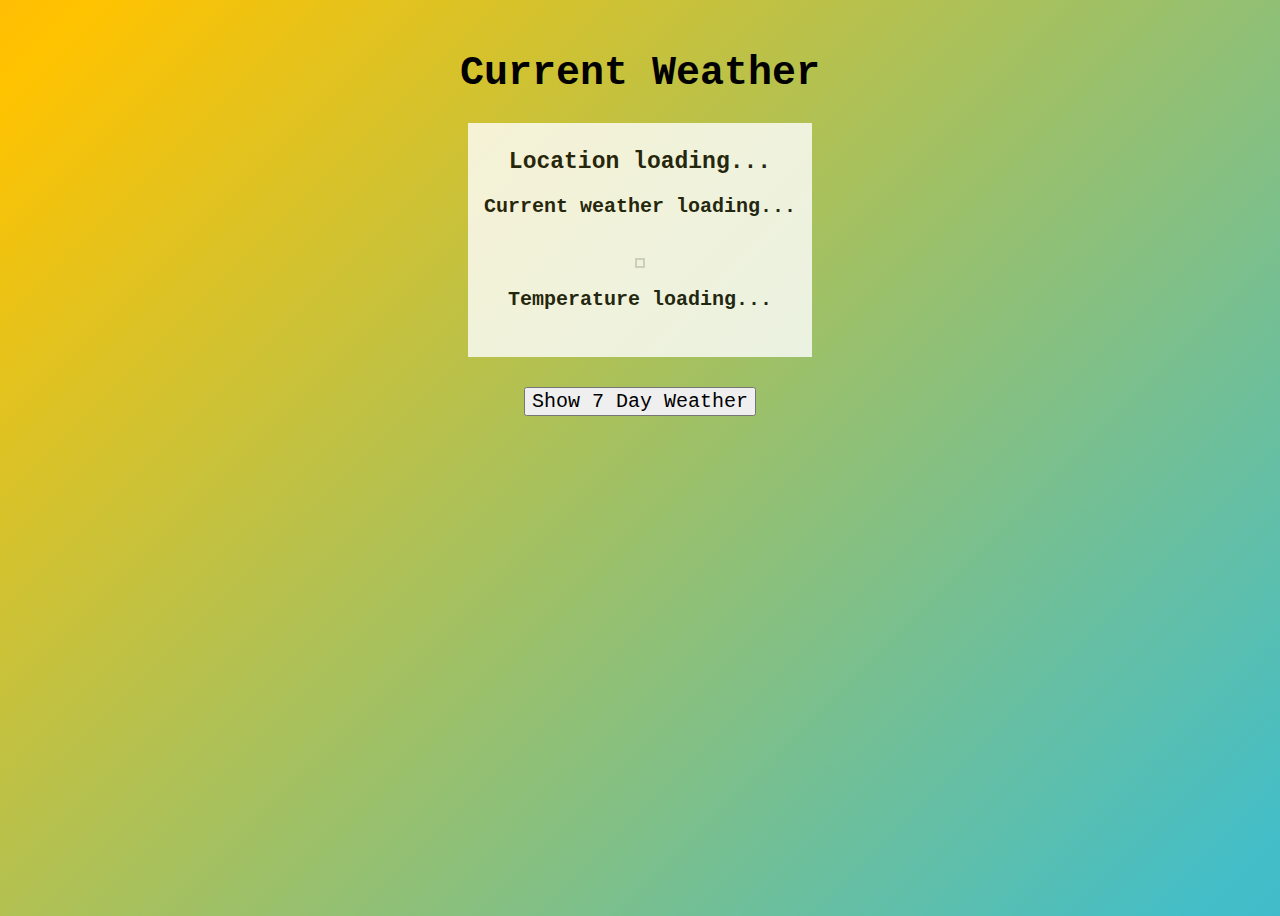
<file: index.html>
<!DOCTYPE html>
<html lang="en">
<head>
    <meta charset="UTF-8">
    <meta http-equiv="X-UA-Compatible" content="IE=edge">
    <meta name="viewport" content="width=device-width, initial-scale=1.0">
    <title>Weather Tracker</title>
    <link rel="stylesheet" href="index.css">
</head>
<body> 
    <div class='storage'>
            <header class='header'>
                <h1>Current Weather</h1>
            </header>
            <div class='container'>
                <h2 id='location'>Location loading...</h2>
                <h2 id='currentweather'>Current weather loading...</h2>
                <img id='pic'>
                <h2 id='status'></h2>
                <h2 id='high'>Temperature loading...</h2>
                <h2 id='low'></h2>
            </div> 
             <a href='7day.html'><button id='show7'>Show 7 Day Weather</button></a> 
    </div>
    <script src='main.js'></script>
</body>
</html>
</file>
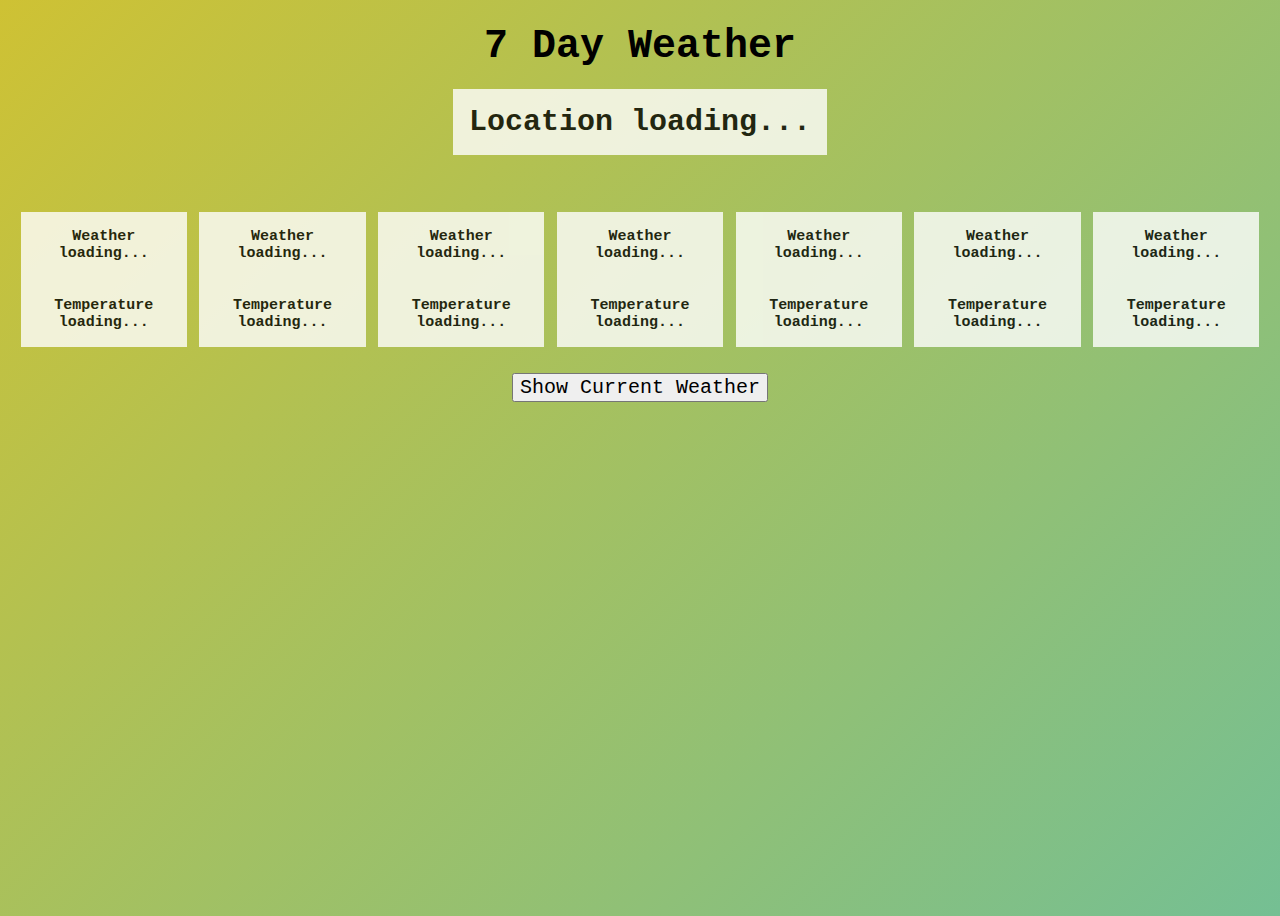
<file: 7day.html>
<!DOCTYPE html>
<html lang="en">
<head>
    <meta charset="UTF-8">
    <meta http-equiv="X-UA-Compatible" content="IE=edge">
    <meta name="viewport" content="width=device-width, initial-scale=1.0">
    <title>Weather Tracker</title>
    <link rel="stylesheet" href="7day.css">
</head>
<body>
    <div class= 'storage'>
        <header class='header'>
            <h1 id= 'headd'>7 Day Weather</h1>
            <h2 id ='location'>Location loading...</h2>
        </header>
            <div class='container7'>
                <div>
                    <h1 id='day0'></h1>
                    <h2 class='imp' id='currentweather0'>Weather loading...</h2>
                    <img id='pic0'>
                    <h2 id='status0'>Temperature loading...</h2>
                    <h2 id='high0'></h2>
                    <h2 id='low0'></h2>
                </div>
                <div>
                    <h1 id='day1'></h1>
                    <h2 class='imp' id='currentweather1'>Weather loading...</h2>
                    <img id='pic1'>
                    <h2 id='status1'>Temperature loading...</h2>
                    <h2 id='high1'></h2>
                    <h2 id='low1'></h2>
                </div>
                <div>
                    <h1 id='day2'></h1>
                    <h2 class='imp' id='currentweather2'>Weather loading...</h2>
                    <img id='pic2'>
                    <h2 id='status2'>Temperature loading...</h2>
                    <h2 id='high2'></h2>
                    <h2 id='low2'></h2>
                </div>
                <div>
                    <h1 id='day3'></h1>
                    <h2 class='imp' id='currentweather3'>Weather loading...</h2>
                    <img id='pic3'>
                    <h2 id='status3'>Temperature loading...</h2>
                    <h2 id='high3'></h2>
                    <h2 id='low3'></h2>
                </div>
                <div>
                    <h1 id='day4'></h1>
                    <h2 class='imp' id='currentweather4'>Weather loading...</h2>
                    <img id='pic4'>
                    <h2 id='status4'>Temperature loading...</h2>
                    <h2 id='high4'></h2>
                    <h2 id='low4'></h2>
                </div>
                <div>
                    <h1 id='day5'></h1>
                    <h2 class='imp' id='currentweather5'>Weather loading...</h2>
                    <img id='pic5'>
                    <h2 id='status5'>Temperature loading...</h2>
                    <h2 id='high5'></h2>
                    <h2 id='low5'></h2>
                </div>
                <div>
                    <h1 id='day6'></h1>
                    <h2 class='imp' id='currentweather6'>Weather loading...</h2>
                    <img id='pic6'>
                    <h2 id='status6'>Temperature loading...</h2>
                    <h2 id='high6'></h2>
                    <h2 id='low6'></h2>
                </div>
            </div>
             <a href='index.html'><button id='show7'>Show Current Weather</button></a>
             <script src='7day.js'></script>
    </div>
</body>
</html>
</file>
<file: index.css>
@keyframes animation1 {
	0% {
		background-position: 0% 50%;
	} 
    50%{
        background-position: 50% 100%;
    }
    75% {
        background-position: 100% 50%;
    }
    100% {
        background-position: 50% 0%;
    }
}
body {
    animation: animation1 15s ease infinite;
	background: linear-gradient(
        -45deg, 
        #0084ff, 
        #44bec7, 
        #ffc300, 
        #fa3c4c
        ) center center / cover;
	background-size: 400%, 400%;
	background-image: no-repeat;
    min-height: 100vh;
    font-family: monospace;
    overflow: hidden;
}
.storage {
    display: flex;
    margin: 0 auto;
    padding: 16px;
    max-width: 28.56%;
    flex-direction: column;
    align-items: center;
}
@media screen and (max-width: 500px) {
    .storage {
        max-width: 100%;
    }
}
.header > h1{
    font-size: 40px;
}
@media screen and (max-width: 450px) {
    .header > h1 {
        font-size: 30px
    }
    
}
.container {
    background-color: white;
    opacity: 0.8;
    padding: 16px;
    margin: 0 auto;
    margin-bottom: 30px;
    display: flex;
    flex-direction: column;
    justify-content: center;
    align-items: center;
}
.container *{
    margin: 10px 0;
    font-size: 20px;
}
#status {
    font-size: 25px;
    border: 2px solid lightgrey;
    padding: 1%;
}
#location {
    font-size: 23px;
}
#show7 {
    font-family: monospace;
    font-size: 20px;
}
#show7:hover {
    background-color: lightblue;
}
</file>
<file: 7day.css>
@keyframes animation1 {
	0% {
		background-position: 0% 50%;
	} 
    50%{
        background-position: 50% 100%;
    }
    75% {
        background-position: 100% 50%;
    }
    100% {
        background-position: 50% 0%;
    }
}
body {
    animation: animation1 15s ease infinite;
	background: linear-gradient(
        -45deg, 
        #0084ff, 
        #44bec7, 
        #ffc300, 
        #fa3c4c
        ) center center / cover;
	background-size: 1000%, 1000%;
	background-image: no-repeat;
    height: 100vh;
    font-family: monospace;
}
.storage {
    display: flex;
    margin: 0 auto;
    padding: 0.5%;
    max-width: 100%;
    flex-direction: column;
    align-items: center; 
}
.header {
    display: flex;
    flex-direction: column;
    text-align: center;
    font-size: 20px;
}
.header > h1, h2 {
    margin: 10px 0;
}
#location {
    background-color: white;
    opacity: 0.8;
    padding: 16px 16px;
}
#show7 {
    margin: 20px 0 20px 0;
    font-family: monospace;
    font-size: 20px;
    justify-content: center;
}
#show7:hover {
    background-color: lightblue;
}
.container7 {
    margin-top: 40px;
    display: flex;
    flex-direction: row;
    justify-content: center;
    text-align: center;
    align-items: center;
    width: 100%;
}
.container7 > div {
    width: 15%;
    padding: 0.5%;
    margin: 0.5%;
    background-color: white;
    opacity: 0.8;
}
.container7 > div *{
    font-size: 15px;
}
@media screen and (max-width: 1200px) {
    .container7 {
        flex-wrap: wrap;
    }
}
@media screen and (max-width: 1000px) {
    .container7 > div *{
        font-size: 12px;
    }
}
@media screen and (max-width: 800px) {
    #headd {
        font-size: 25px;
    }
    #location {
        font-size: 20px;
    }
    body {
        overflow: scroll;
        background: lightcoral;
    }
    .container7 {
        flex-direction: column; 
    }
    .container7 > div {
        width: 80%;
    }
    .container7 > div *{
        font-size: 20px;
    }
}
</file>
